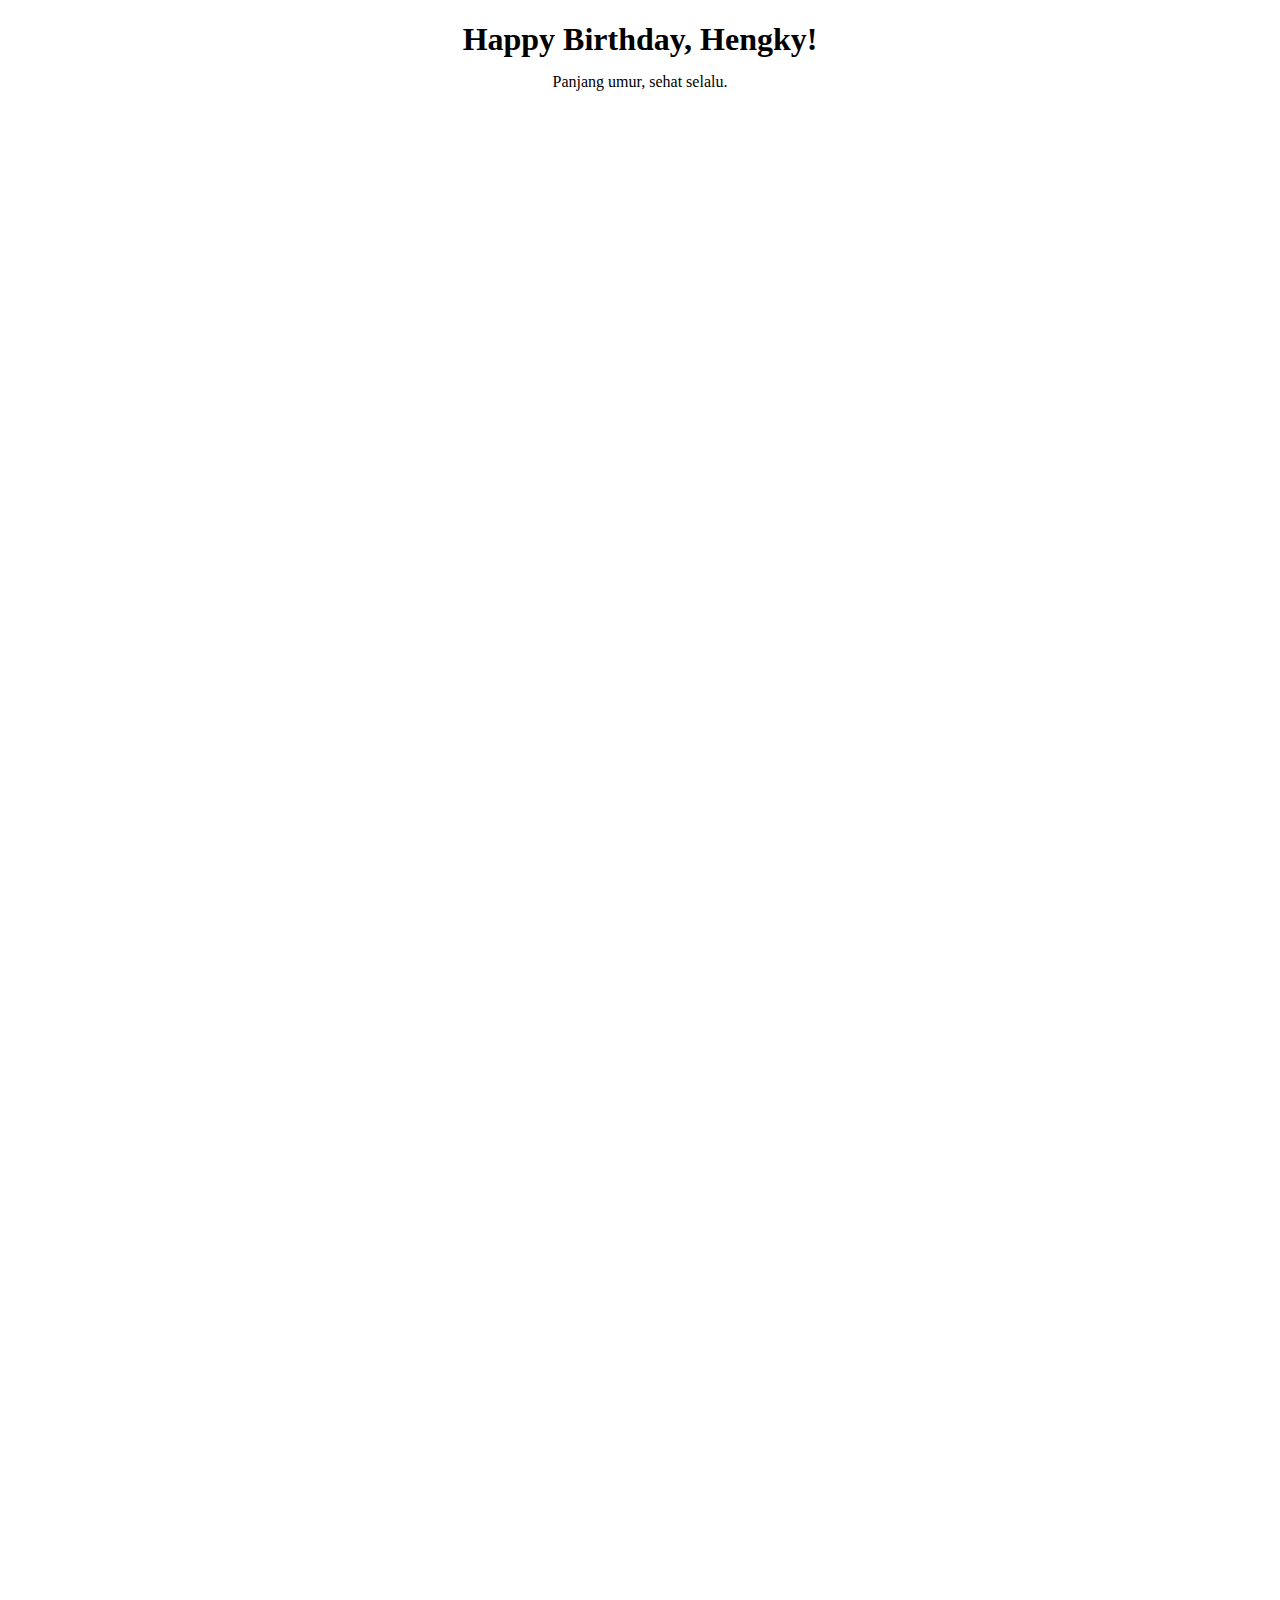
<file: index.html>
<!DOCTYPE html>
<html lang="en">
<head>
    <meta charset="UTF-8">
    <meta name="viewport" content="width=device-width, initial-scale=1.0">
    <title>Happy Birthday!</title>
    <link href="https://fonts.googleapis.com/css2?family=Caveat:wght@400..700&family=Fredoka:wght@300..700&family=Indie+Flower&family=Libre+Franklin:ital,wght@0,100..900;1,100..900&family=Micro+5&display=swap" rel="stylesheet">
    <link rel="stylesheet" href="styles.css">
</head>
<body>
    <did>
        <h1 style="text-align: center; margin-bottom: 15px;">Happy Birthday, Hengky!</h1>
        <p style="text-align: center; margin-bottom: 100000px; margin-top: 0;">Panjang umur, sehat selalu.</p>
        <p id="jokes">WKWKWKWKWK BERCANDA!</p>
        <p id="gate">Welcome to <a href="opening.html" id="gateLink">HeHe World!</a></p>
    </did>
</body>
</html>
</file>
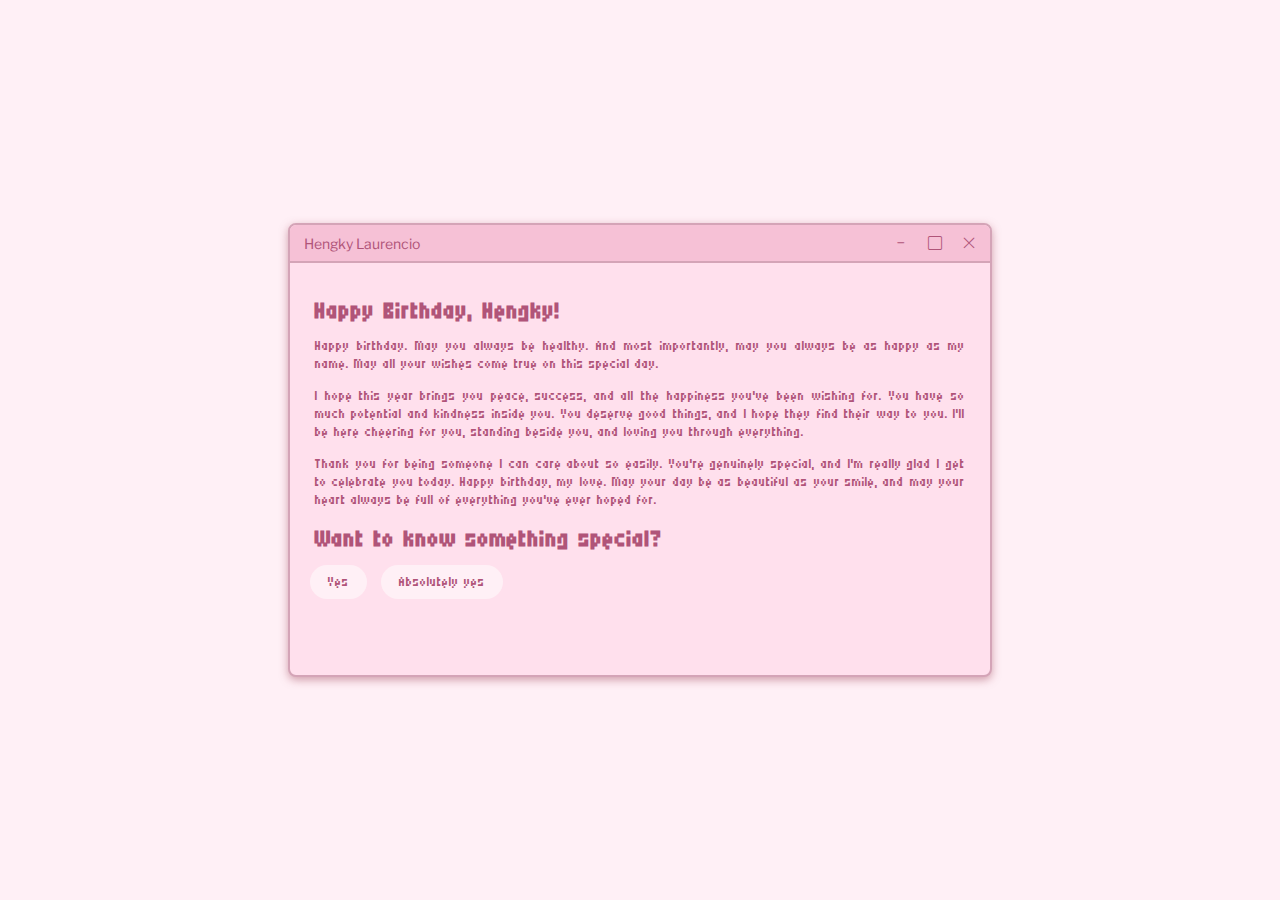
<file: opening.html>
<!DOCTYPE html>
<html lang="en">
<head>
    <meta charset="UTF-8">
    <meta name="viewport" content="width=device-width, initial-scale=1.0">
    <title>Dear H</title>
    <link href="https://fonts.googleapis.com/css2?family=Caveat:wght@400..700&family=Fredoka:wght@300..700&family=Indie+Flower&family=Libre+Franklin:ital,wght@0,100..900;1,100..900&family=Micro+5&display=swap" rel="stylesheet">
    <link rel="stylesheet" href="real.css">
    <link rel="stylesheet" href="https://cdn.jsdelivr.net/npm/bootstrap-icons@1.11.3/font/bootstrap-icons.min.css">
</head>
<body>
    <div class="container">
        <div class="toolbar">
            <p class="dear">Hengky Laurencio</p>
            <div class="dummyButtons">
                <i class="bi bi-dash"></i>
                <i class="bi bi-square"></i>
                <i class="bi bi-x-lg"></i>
            </div>
        </div>
        <div class="content">
            <h1 class="bold">Happy Birthday, Hengky!</h1>
            <p class="message">Happy birthday. May you always be healthy. And most importantly, may you always be as happy as my name. May all your wishes come true on this special day.</p>
            <p class="message">I hope this year brings you peace, success, and all the happiness you've been wishing for. You have so much potential and kindness inside you. You deserve good things, and I hope they find their way to you. I'll be here cheering for you, standing beside you, and loving you through everything.</p>
            <p class="message">Thank you for being someone I can care about so easily. You're genuinely special, and I'm really glad I get to celebrate you today. Happy birthday, my love. May your day be as beautiful as your smile, and may your heart always be full of everything you've ever hoped for.</p>
            <h1 class="bold">Want to know something special?</h1>
            <div class="buttonsGroup">
                <a href="special.html"><button>Yes</button></a>
                <a href="special.html"><button>Absolutely yes</button></a>
            </div>
        </div>
    </div>
</body>
</html>
</file>
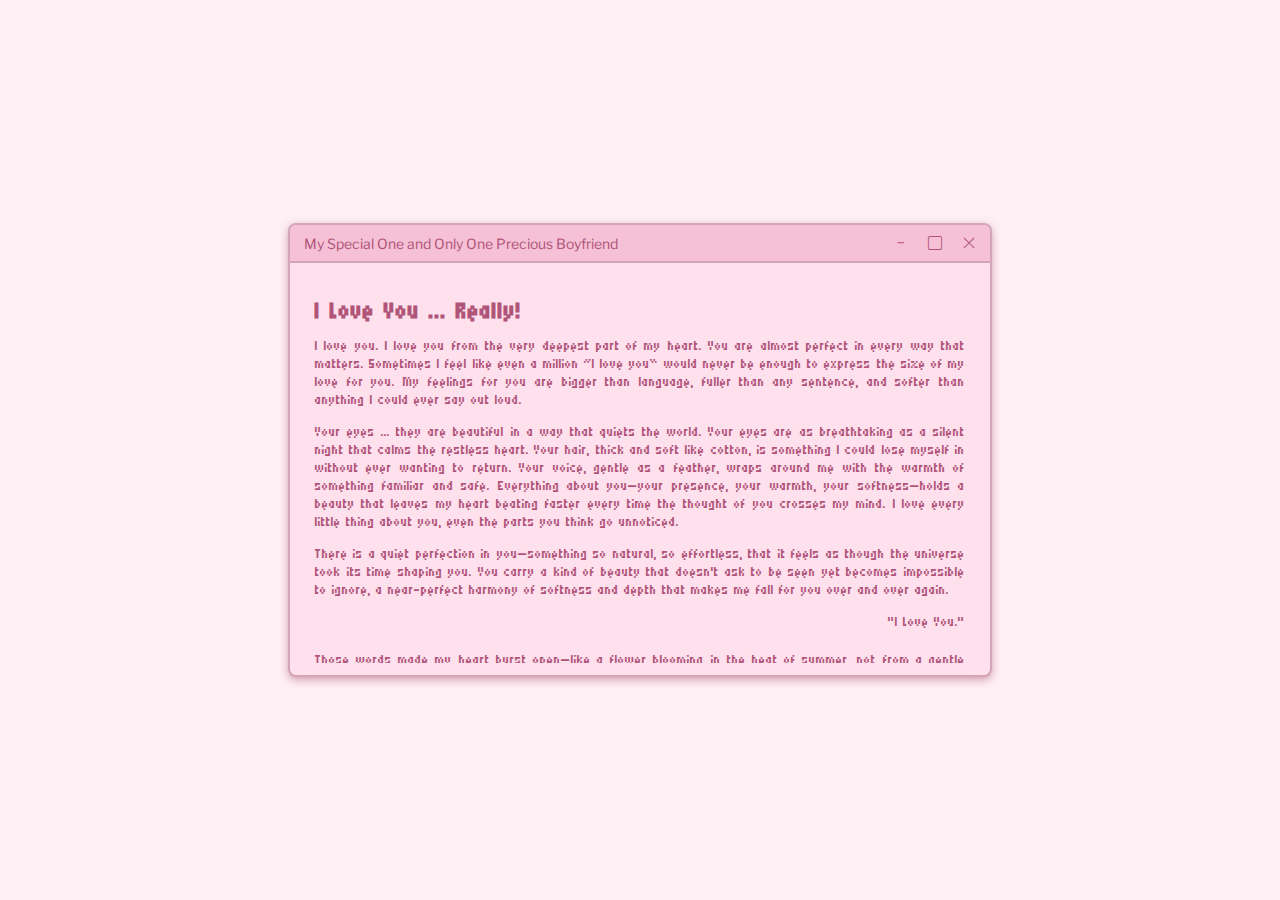
<file: special.html>
<!DOCTYPE html>
<html lang="en">
<head>
    <meta charset="UTF-8" />
    <meta name="viewport" content="width=device-width, initial-scale=1.0" />
    <title>My Only Love</title>
    <link href="https://fonts.googleapis.com/css2?family=Caveat:wght@400..700&family=Fredoka:wght@300..700&family=Indie+Flower&family=Libre+Franklin:ital,wght@0,100..900;1,100..900&family=Micro+5&display=swap" rel="stylesheet">
    <link rel="stylesheet" href="real.css" />
    <link rel="stylesheet" href="https://cdn.jsdelivr.net/npm/bootstrap-icons@1.11.3/font/bootstrap-icons.min.css">
</head>
<body>
    <div class="container">
        <div class="toolbar">
            <p class="dear">My Special One and Only One Precious Boyfriend</p>
            <div class="dummyButtons">
                <i class="bi bi-dash"></i>
                <i class="bi bi-square"></i>
                <i class="bi bi-x-lg"></i>
            </div>
        </div>
        <div class="content">
            <h1 class="bold">I Love You ... Really!</h1>
            <p class="message">I love you. I love you from the very deepest part of my heart. You are almost perfect in every way that matters. Sometimes I feel like even a million “I love you” would never be enough to express the size of my love for you. My feelings for you are bigger than language, fuller than any sentence, and softer than anything I could ever say out loud.</p>
            <p class="message">Your eyes ... they are beautiful in a way that quiets the world. Your eyes are as breathtaking as a silent night that calms the restless heart. Your hair, thick and soft like cotton, is something I could lose myself in without ever wanting to return. Your voice, gentle as a feather, wraps around me with the warmth of something familiar and safe. Everything about you—your presence, your warmth, your softness—holds a beauty that leaves my heart beating faster every time the thought of you crosses my mind. I love every little thing about you, even the parts you think go unnoticed.</p>
            <p class="message">There is a quiet perfection in you—something so natural, so effortless, that it feels as though the universe took its time shaping you. You carry a kind of beauty that doesn't ask to be seen yet becomes impossible to ignore, a near-perfect harmony of softness and depth that makes me fall for you over and over again.</p>
            <p class="message2">"I Love You."</p>
            <p class="message">Those words made my heart burst open—like a flower blooming in the heat of summer, not from a gentle breeze, but from a sudden warm gust that sends a shock through my chest and sets my pulse racing. Your words sank into me so quickly, like a flash of light that strikes fast yet leaves a lingering warmth I can't shake off. Even if you said it playfully, I took it as something real, something that mattered. From your lips, those simple words became something electric—something that jolts me sweetly and makes my heart thrum every time I remember them.</p>
            <p class="message">You are so patient with me. You meet my flaws with kindness, and you have never raised your voice or let anger take its place between us. Thank you for being here in my life, for choosing to stay, for giving me the comfort of your love. I'm sorry for the moments I've troubled you, for the times when my emotions overflowed clumsily. I never mean to burden you—everything I do, everything I say, comes from love, from wanting to express what I feel, from wanting your attention because you mean that much to me. I hope your love and the tenderness you show me will never fade, because they are among the most precious things I've ever had.</p>
            <p class="message">Happy birthday, my love. Please stay healthy. Seeing you unwell is something that breaks me quietly every time. Accept this simple gift from me. I made all of it sincerely, with every bit of effort and every piece of love I have. It may be small, but my heart is in every part of it.</p>
            <p class="message">Once again, happy birthday, my dearest love, Hengky. I love you—deeply, endlessly, and in ways words will never fully hold.</p>
            <p class="message">Your precious girlfirend, H</p>
        </div>
    </div>
</body>

</html>
</file>
<file: styles.css>
#jokes {
    text-align: center;
    margin-bottom: 0;
    font-family: 'Libre Franklin';
    font-size: 22px;
}

#gate {
    text-align: center;
    margin-top: 14px;
    font-family: 'Indie Flower';
    font-size: xx-large;
    text-decoration: none;
}

#gateLink {
    text-decoration: none;
    color: rgb(255, 128, 0);
}
</file>
<file: real.css>
body {
    display: flex;
    justify-content: center;
    align-items: center;
    height: 100vh;
    background-color: #fff0f6;
    margin: 0;
}

.container {
    width: 700px;
    height: 450px;
    background-color: #ffe0ed;
    border-radius: 8px;
    overflow: hidden;
    border: 2px solid #d4a4b7;
    box-shadow: 0 3px 8px rgba(163, 78, 97, 0.5);
    display: flex;
    flex-direction: column;
}

.toolbar {
    display: flex;
    background-color: #f6c1d6;
    align-items: center;
    justify-content: space-between;
    padding: 4px 14px;
    height: 28px;
    border-bottom: 2px solid #d4a4b7;
}

.top-spacer {
    height: 20px;
}

.bottom-spacer {
    height: 14px;
}

.dear {
    font-family: 'Libre Franklin';
    color: #b05479;
    font-size: 14px;
}

.dummyButtons i {
    margin-left: 16px;
    font-size: 14px;
    color: #b05479;
}

.content {
    flex: 1;
    margin: 12px 0px;
    overflow-y: auto;
    padding: 20px 20px 14px 20px;
}

.content::-webkit-scrollbar {
    width: 8px;
}

.content::-webkit-scrollbar-track {
    background: #ffe0ed;
}

.content::-webkit-scrollbar-thumb {
    background: #d4a4b7;
}

.bold {
    font-family: 'Micro 5';
    font-size: xx-large;
    font-weight: bold;
    color: #b05479;
    margin-top: 0;
    margin-bottom: 10px;
    margin-left: 5px;
}

.message,
.message2 {
    font-family: 'Micro 5';
    font-size: large;
    margin: 6px 5px 14px 5px;
    color: #b05479;
    text-align: justify;
}

.message2 {
    text-align: right;
    margin-top: 10px;
    margin-bottom: 20px;
}

.buttonsGroup {
    margin-bottom: 15px;
}

.buttonsGroup a {
    text-decoration: none;
}

.buttonsGroup a + a {
    margin-left: 10px;
}

a button {
    color: #b05479;
    background-color: #fff0f6;
    padding: 8px 18px;
    border: none;
    border-radius: 20px;
    cursor: pointer;
    font-family: 'Micro 5';
    font-size: large;
    transition: all 0.2s ease;
}

a button:hover {
    background-color: #f6c1d6;
    transform: scale(1.05);
}
</file>
